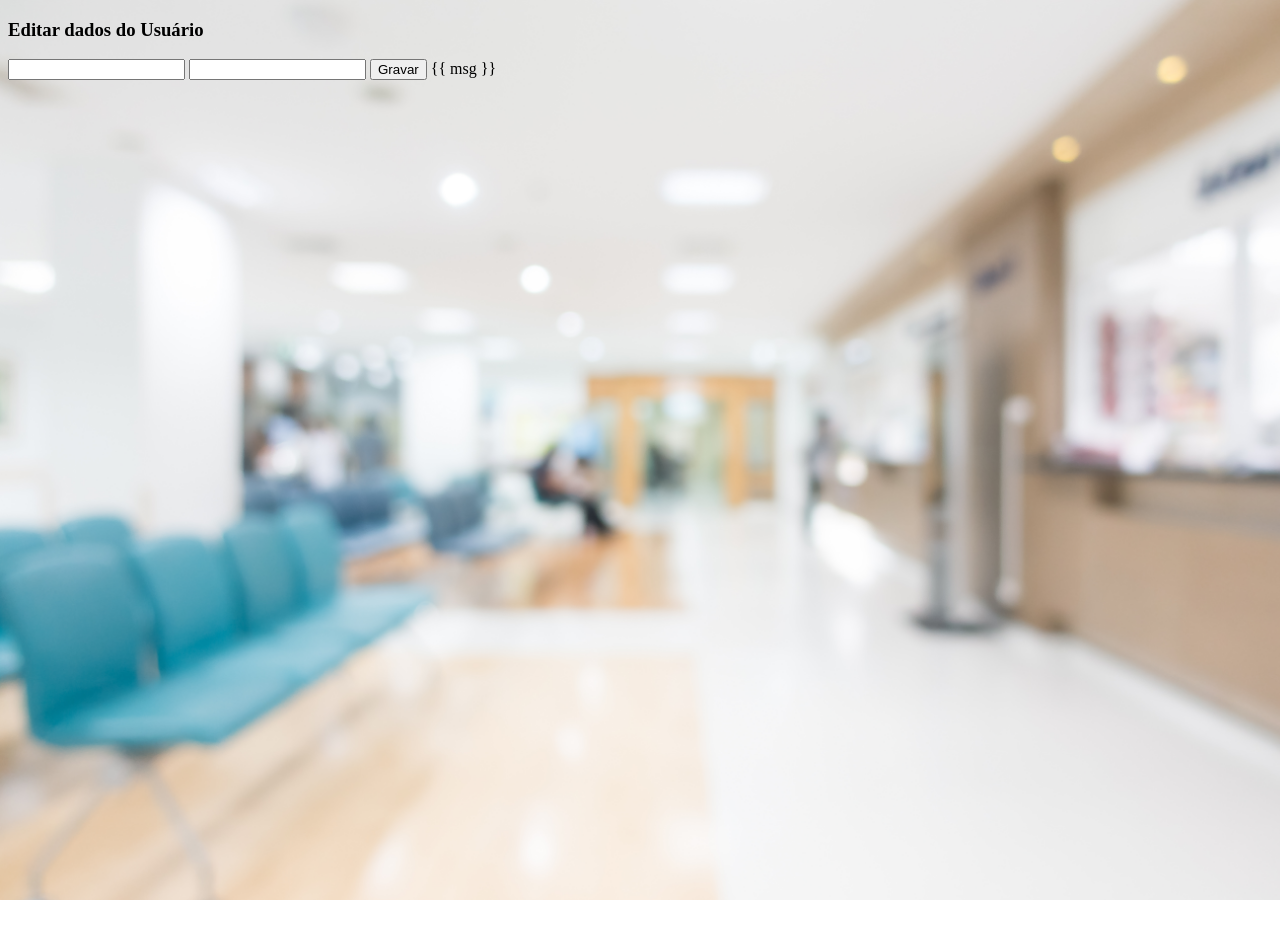
<file: clinica-app/src/app/edita-usuario/edita-usuario.component.html>
<!DOCTYPE html>
<html>
<head>
<style>
body {
  background-image: url('../../assets/clinica6.jpg');
  background-repeat: no-repeat;
  background-attachment: fixed;  
  background-size: cover;
  height: 100vh;
}
</style>
</head>
<body>
    <div class="d-flex h-200">
      <div class="container">
        <h3 class="text-center">Editar dados do Usuário</h3>
      
        <input class="form-control" type="text" [(ngModel)]="user.email" />
        <input class="form-control" type="text" [(ngModel)]="user.senha" />
        <button class="btn btn-primary mt-3" (click)="efetivarAlteracao()">
          Gravar
        </button>
        {{ msg }}
      </div>
        
    </div>
</body>
</html>
<router-outlet></router-outlet>
</file>
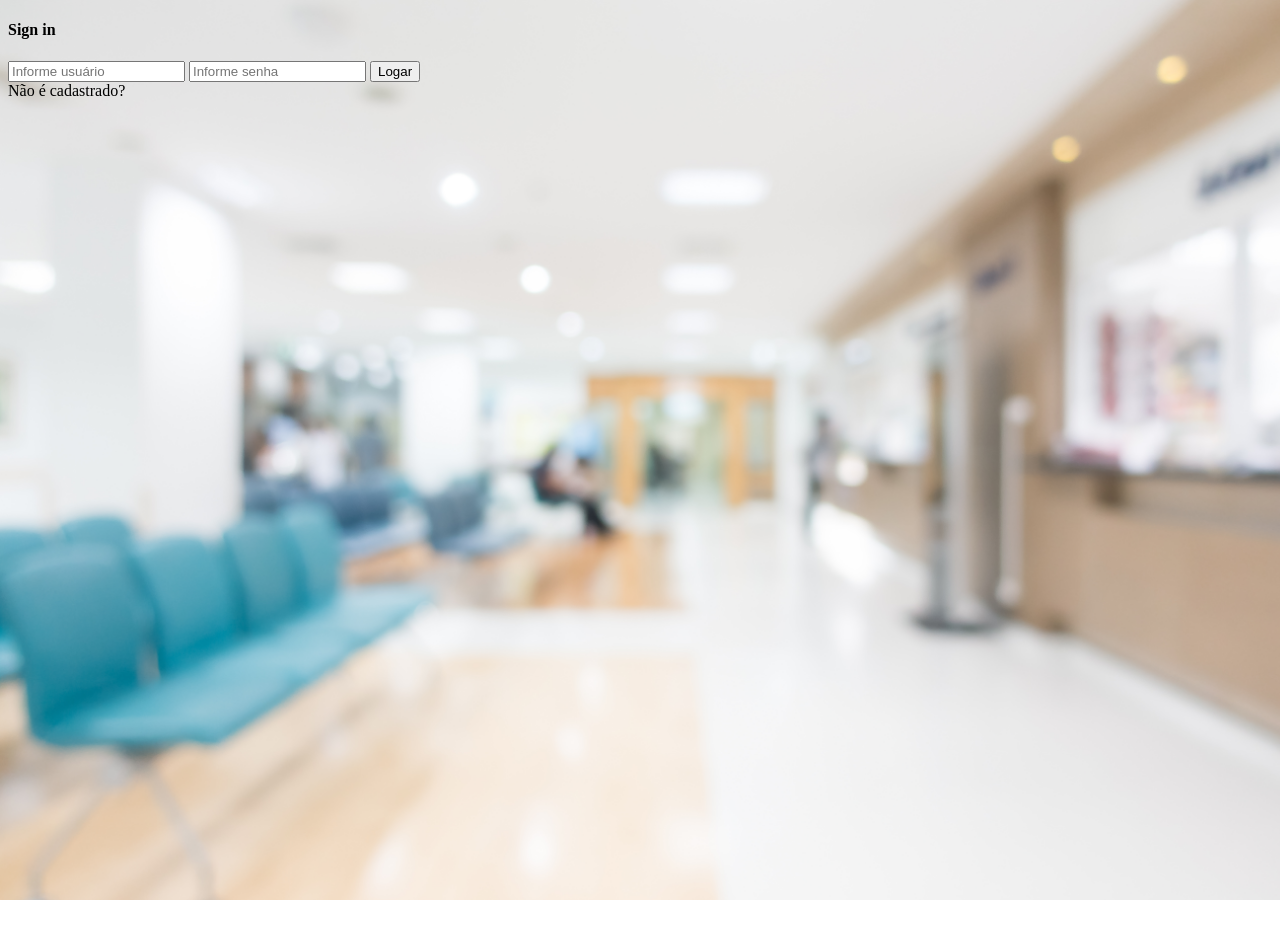
<file: clinica-app/src/app/login/login.component.html>
<!DOCTYPE html>
<html>
<head>
<style>
body {
  background-image: url('../../assets/clinica6.jpg');
  background-repeat: no-repeat;
  background-attachment: fixed;  
  background-size: cover;
  height: 100vh;
}
</style>
</head>
<body>
    <div class="d-flex h-200">
        
        
            <div class="container ">
                <h4 class="text-center text-primary mt-30"> Sign in</h4>
                <form #f="ngForm" (ngSubmit)="logar(f.value)">
                    <input class="form-control" type="text" ngModel name="email" placeholder="Informe usuário" />
                    <input class="form-control" type="password" ngModel name="senha" placeholder="Informe senha" />
                    <button class="btn btn-outline-primary">Logar</button>
                </form>
                <a routerLink="/cadastrousuario">Não é cadastrado?</a>
            </div>
        
    </div>
</body>
</html>
<router-outlet></router-outlet>
</file>
